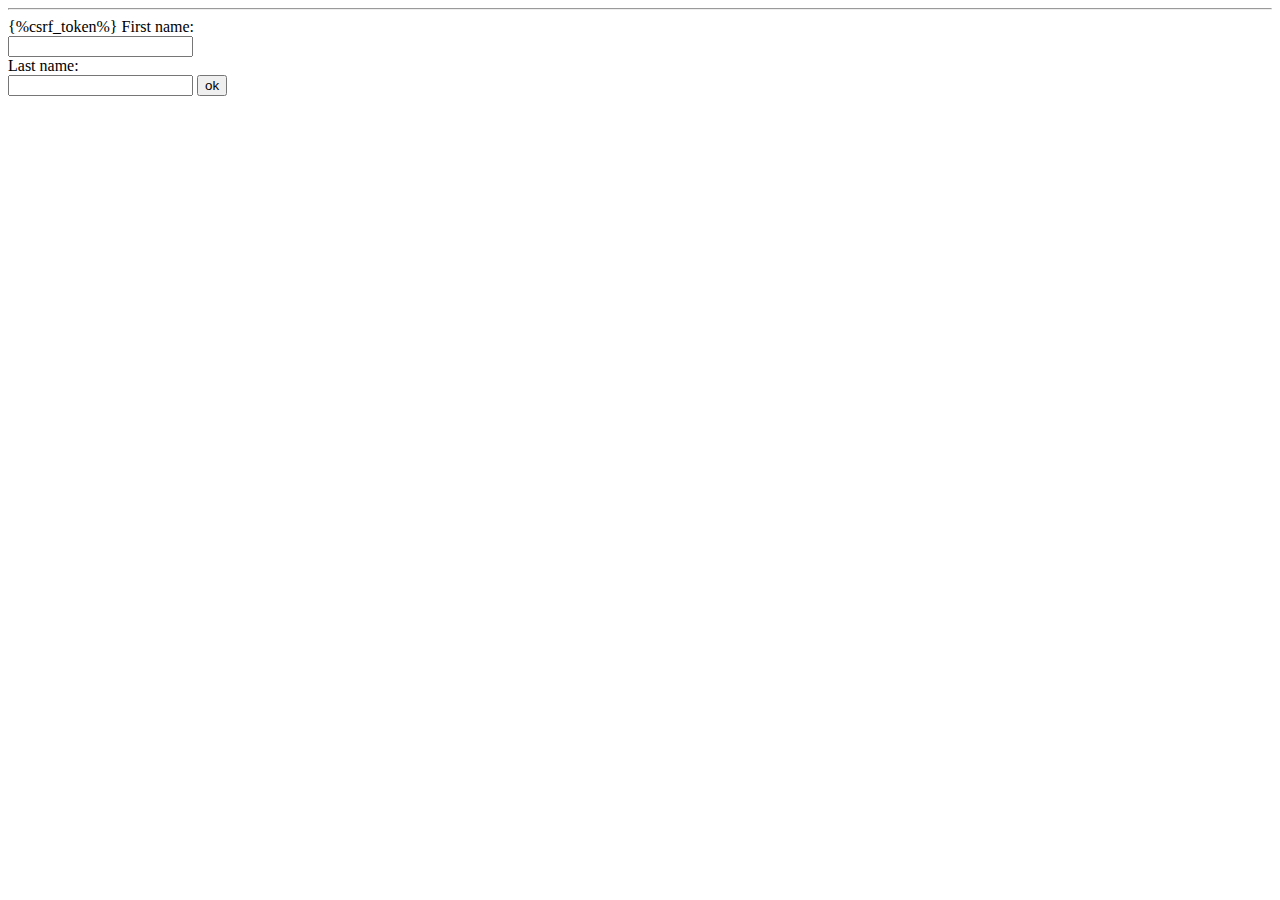
<file: Docflix/CameraIntegration/Templates/test.html>
<!DOCTYPE html>
<html lang="en">
<head>
    <meta charset="UTF-8">
    <title>DocFlix</title>
</head>
<body>
    <hr>
         
    <form action="" method="POST">
        {%csrf_token%}
        <label for="fname">First name:</label><br>
        <input type="text" id="fname" name="fname"><br>
        <label for="lname">Last name:</label><br>
        <input type="text" id="lname" name="lname">
        <input type="submit" value="ok">
    </form>
</body>
</html>
</file>
